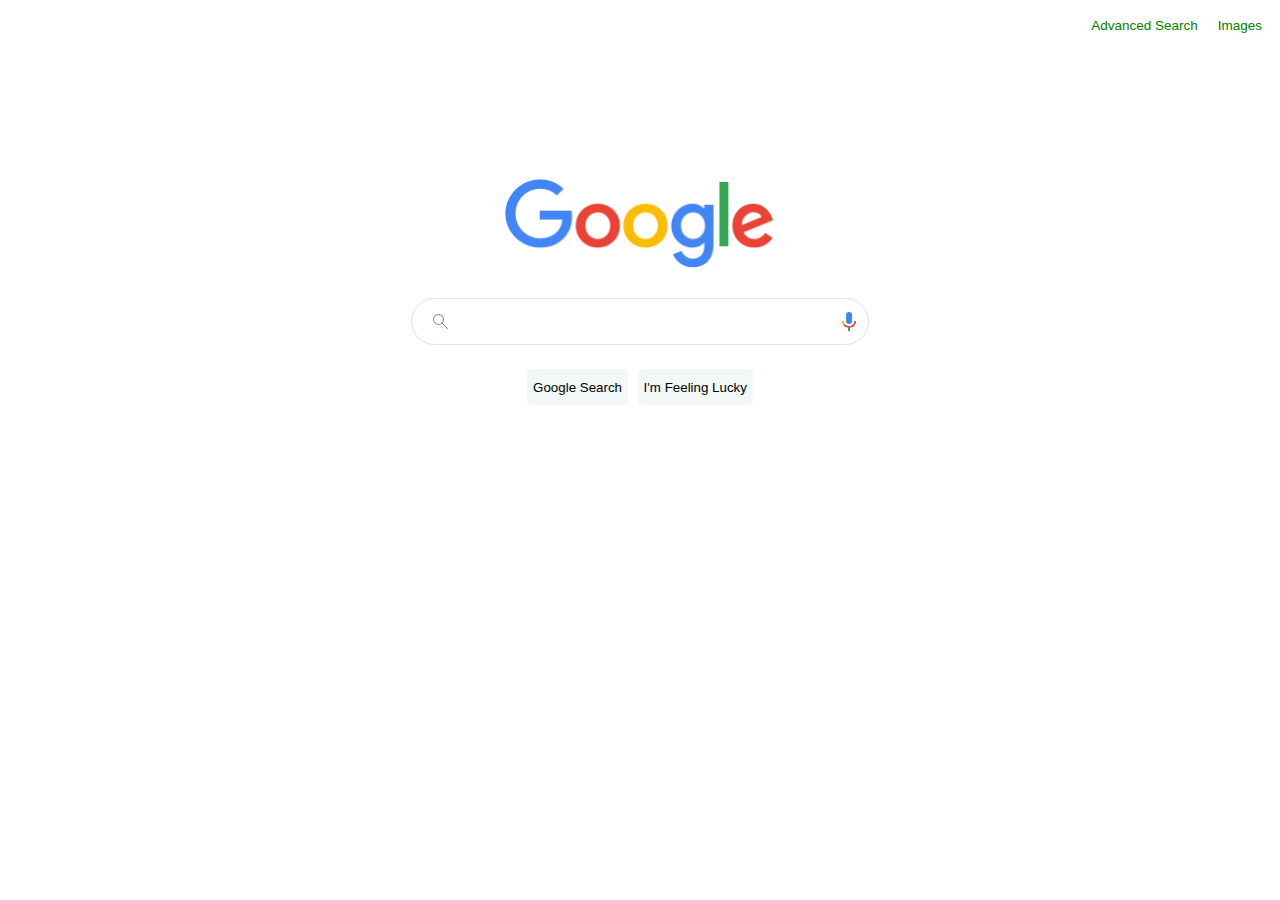
<file: Google search/index.html>
<!DOCTYPE html>
<html lang="en">

<head>
    <meta charset="UTF-8">
    <meta http-equiv="X-UA-Compatible" content="IE=edge">
    <meta name="viewport" content="width=device-width, initial-scale=1.0">
    <title>Google</title>
    <link rel="stylesheet" href="css/index.css">
    <link rel="icon" href="images/search.png">
</head>

<body>

    <div class="main">

        <div class="head">

            <div class="links">
                <a href="advanced.html">Advanced Search</a>
            </div>

            <div class="links">
                <a href="image-search.html">Images</a>
            </div>

        </div>

        <div class="logo">
            <div id="logo">
                <img src="images/google_logo.png" alt="logo" width="270px" height="auto">
            </div>
        </div>


        <form action="https://google.com/search">

            <div class="search">

                <div class="search-1">

                    <div class="search-2">

                        <div class="scan">


                            <svg id="search" height="21" viewBox="0 0 21 21" width="21"
                                xmlns="http://www.w3.org/2000/svg">
                                <g fill="none" fill-rule="evenodd" stroke="#808080" stroke-linecap="round"
                                    stroke-linejoin="round">
                                    <circle cx="8.5" cy="8.5" r="5" />
                                    <path d="m17.571 17.5-5.571-5.5" />
                                </g>
                            </svg>

                        </div>

                        <div class="search-field">

                            <input type="text" name="q" class="google-search">
                        </div>

                        <div class="mic">

                            <img src="images/micicon.png" alt="" width="24px" height="24px" id="voice"
                                title="Search by voice">

                        </div>

                    </div>

                </div>

            </div>

            <div class="button">

                <div class="search-btn">

                    <input type="submit" value="Google Search" class="btn">

                </div>

                <div class="search-btn">
                    <input type="submit" value="I'm Feeling Lucky" class="btn" name="btnI">
                </div>

            </div>
    </div>

    </form>
</body>

</html>
</file>
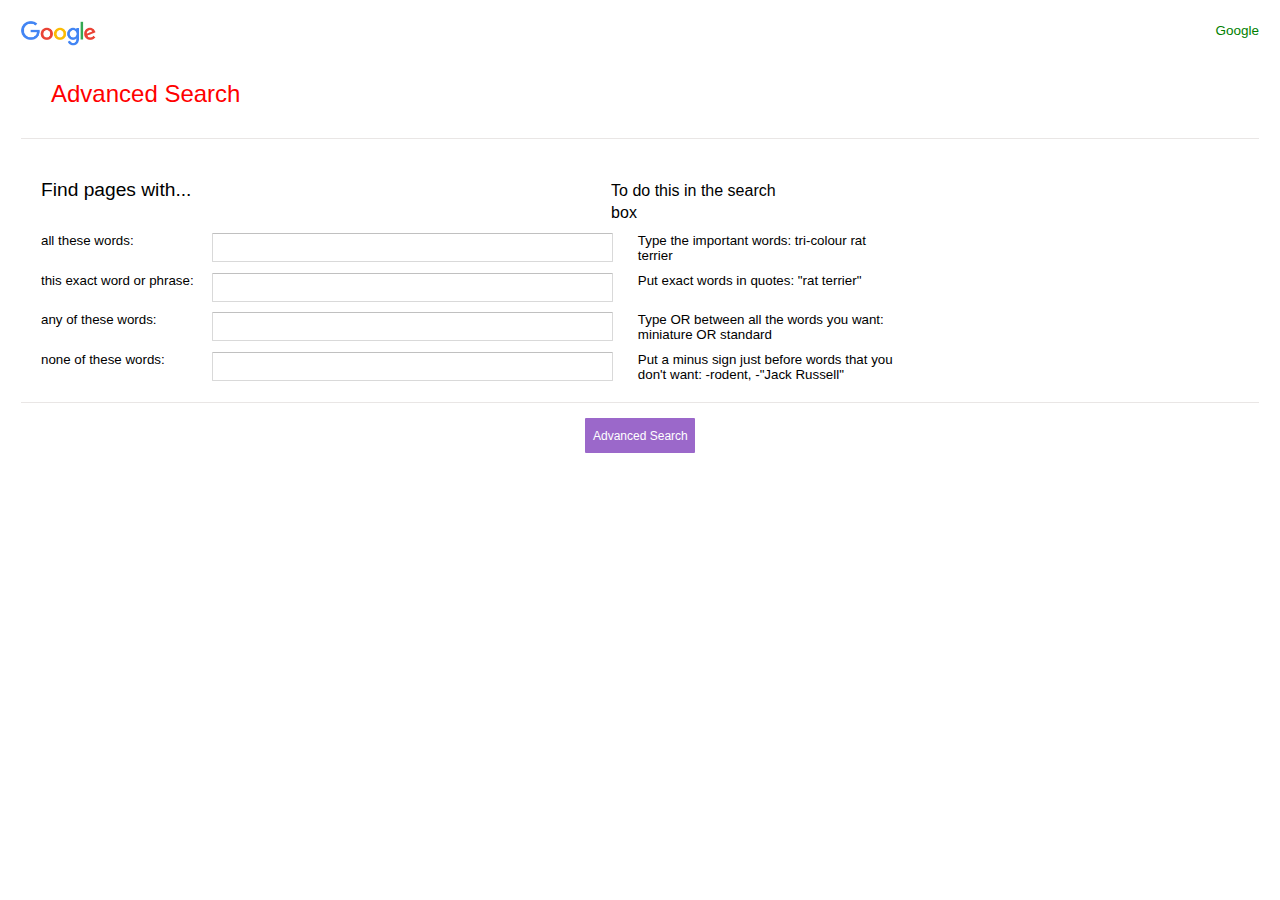
<file: Google search/advanced.html>
<!DOCTYPE html>
<html lang="en">

<head>
    <meta charset="UTF-8">
    <meta http-equiv="X-UA-Compatible" content="IE=edge">
    <meta name="viewport" content="width=device-width, initial-scale=1.0">
    <title>Google | Advanced Search</title>
    <link rel="stylesheet" href="css/advanced.css">
    <link rel="icon" href="images/search.png">
</head>

<body>

    <header class="head">

        <div class="head1">
            <a href="index.html"><img src="images/google_logo.png" width="75px" height="25px" alt=""></a>
        </div>


        <div class="head">

            <div class="links">
                <a href="index.html">Google</a>
            </div>

        </div>

    </header>

    <div class="page-title">
        <span>Advanced Search</span>
    </div>

    <div class="line"></div>

    <form action="http://google.com/search">

        <div class="main">

            <div class="main-1">

                <div class="main-1-1">
                    <span>Find pages with...</span>
                </div>

                <div class="main-1-1 left-label"><span style="font-size: 1rem;">To do this in the search box</span>
                </div>
            </div>

            <div class="main-1 main-fonts">
                <div class="main-1-1 labels">
                    <label for="label1">all these words:</label>
                </div>
                <div class="main-1-2">
                    <input class="field" value="" id="label1" name="as_q" type="text">
                </div>
                <div class="main-1-3">
                    <span>Type the important words: tri-colour rat terrier</span>
                </div>
            </div>

            <div class="main-1 main-fonts">
                <div class="main-1-1 labels">
                    <label for="label2">this exact word or phrase:</label>
                </div class="main-1-1">
                <div class="main-1-2">
                    <input class="field" value="" id="label2" name="as_epq" type="text">
                </div>
                <div class="main-1-3">
                    <span>Put exact words in quotes: "rat terrier"</span>
                </div>
            </div>

            <div class="main-1 main-fonts">
                <div class="main-1-1 labels">
                    <label for="label3">any of these words:</label>
                </div>
                <div class="main-1-2">
                    <input class="field" value="" id="label3" name="as_oq" type="text">
                </div>
                <div class="main-1-3">
                    <span>Type OR between all the words you want: miniature OR standard</span>
                </div>
            </div>

            <div class="main-1 main-fonts">

                <div class="main-1-1 labels">
                    <label for="label4">none of these words:</label>
                </div>

                <div class="main-1-2">
                    <input class="field" value="" id="label4" name="as_eq" type="text">
                </div>

                <div class="main-1-3">
                    <span>Put a minus sign just before words that you don't want: -rodent, -"Jack Russell"</span>
                </div>

            </div>

        </div>

        <div class="line2"></div>

        <div class="button">
            <input id="CIGjud" name="tbs" type="hidden" value="">
            <input type="submit" value="Advanced Search" class="submit">
        </div>

    </form>

</body>

</html>
</file>
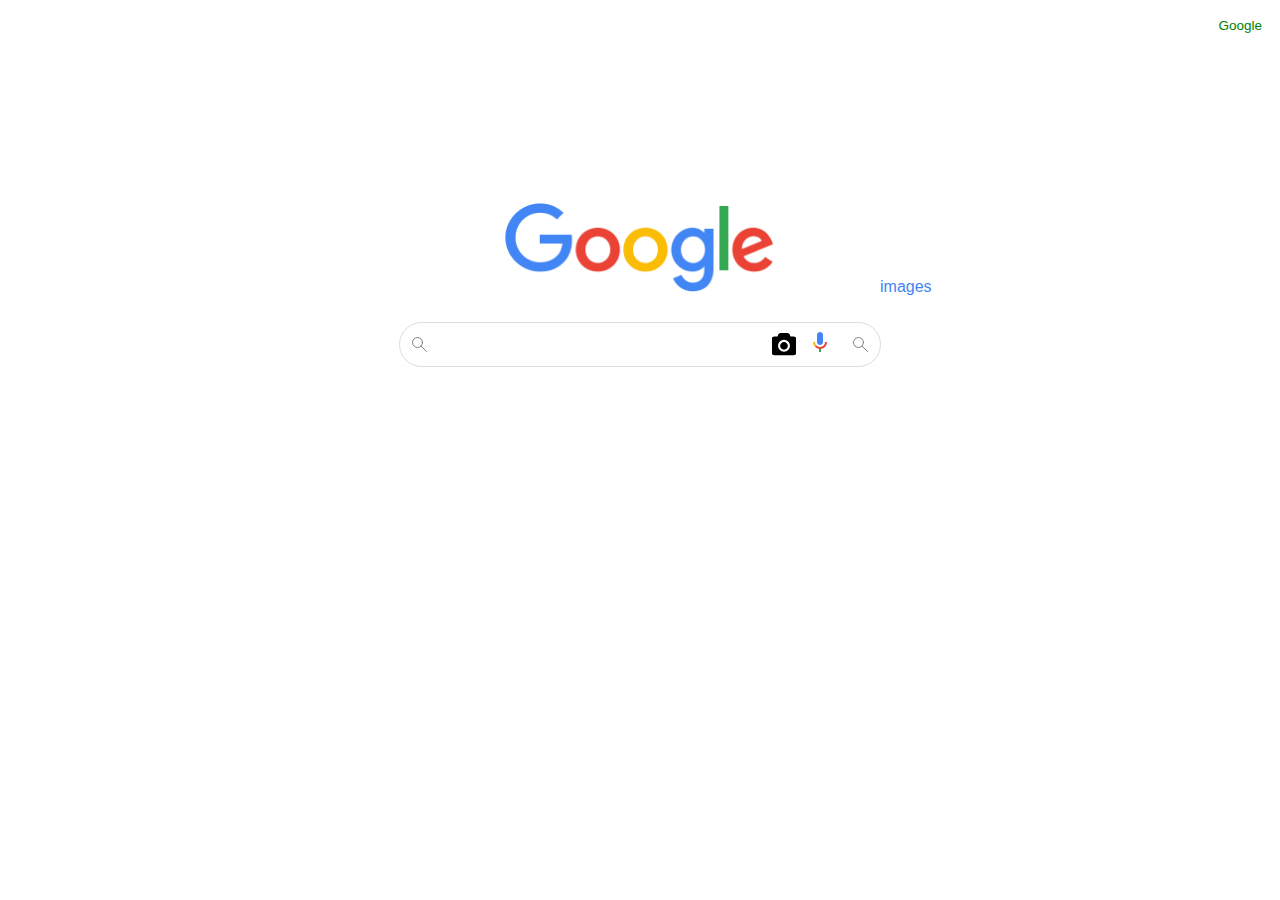
<file: Google search/image-search.html>
<!DOCTYPE html>
<html lang="en">

<head>
    <meta charset="UTF-8">
    <meta http-equiv="X-UA-Compatible" content="IE=edge">
    <meta name="viewport" content="width=device-width, initial-scale=1.0">
    <title>Google | Image Search</title>
    <link rel="stylesheet" href="css/image.css">
    <link rel="icon" href="images/search.png">
</head>

<body>

    <div class="head">

        <div class="links">
            <a href="index.html">Google</a>
        </div>

    </div>


    <div class="logo">
        <div id="logo">
            <img src="images/google-image.png" alt="logo" width="270px" height="auto">
            <span class="T8VaVe">images</span>
        </div>
    </div>
    <div class="main">

        <form action="https://google.com/search" id="fsta" name="t" method="GET" role="search">

            <div class="search middle">

                <div class="scan">

                    <svg id="search" height="21" viewBox="0 0 21 21" width="21" xmlns="http://www.w3.org/2000/svg">
                        <g fill="none" fill-rule="evenodd" stroke="#808080" stroke-linecap="round"
                            stroke-linejoin="round">
                            <circle cx="8.5" cy="8.5" r="5" />
                            <path d="m17.571 17.5-5.571-5.5" />
                        </g>
                    </svg>

                </div>


                <div class="search-field">
                    <input type="hidden" name="tbm" value="isch" />
                    <input type="text" name="q" data-ved="0ahUKEwi9-L6s8Kn0AhWUxIsBHeSYAUkQ39UDCAM">
                </div>


                <div class="mic">
                    <svg width="24" height="24" viewBox="0 0 1792 1792" xmlns="http://www.w3.org/2000/svg">
                        <path
                            d="M896 672q119 0 203.5 84.5t84.5 203.5-84.5 203.5-203.5 84.5-203.5-84.5-84.5-203.5 84.5-203.5 203.5-84.5zm704-416q106 0 181 75t75 181v896q0 106-75 181t-181 75h-1408q-106 0-181-75t-75-181v-896q0-106 75-181t181-75h224l51-136q19-49 69.5-84.5t103.5-35.5h512q53 0 103.5 35.5t69.5 84.5l51 136h224zm-704 1152q185 0 316.5-131.5t131.5-316.5-131.5-316.5-316.5-131.5-316.5 131.5-131.5 316.5 131.5 316.5 316.5 131.5z" />
                    </svg>
                </div>


                <div class="mic-2">
                    <svg class="goxjub" focusable="false" viewBox="0 0 30 30" height="30" width="30"
                        xmlns="http://www.w3.org/2000/svg" data-iml="1637254574847">
                        <path fill="#4285f4"
                            d="m12 15c1.66 0 3-1.31 3-2.97v-7.02c0-1.66-1.34-3.01-3-3.01s-3 1.34-3 3.01v7.02c0 1.66 1.34 2.97 3 2.97z">
                        </path>
                        <path fill="#34a853" d="m11 18.08h2v3.92h-2z"></path>
                        <path fill="#fbbc05"
                            d="m7.05 16.87c-1.27-1.33-2.05-2.83-2.05-4.87h2c0 1.45 0.56 2.42 1.47 3.38v0.32l-1.15 1.18z">
                        </path>
                        <path fill="#ea4335"
                            d="m12 16.93a4.97 5.25 0 0 1 -3.54 -1.55l-1.41 1.49c1.26 1.34 3.02 2.13 4.95 2.13 3.87 0 6.99-2.92 6.99-7h-1.99c0 2.92-2.24 4.93-5 4.93z">
                        </path>
                    </svg>
                </div>


                <div class="mic">
                    <svg id="search" height="21" viewBox="0 0 21 21" width="21" xmlns="http://www.w3.org/2000/svg">
                        <g fill="none" fill-rule="evenodd" stroke="#808080" stroke-linecap="round"
                            stroke-linejoin="round">
                            <circle cx="8.5" cy="8.5" r="5" />
                            <path d="m17.571 17.5-5.571-5.5" />
                        </g>
                    </svg>
                </div>
            </div>
        </form>
    </div>
</body>

</html>
</file>
<file: Google search/css/index.css>
body {
    font-family: 'Gill Sans', 'Gill Sans MT', Calibri, 'Trebuchet MS', sans-serif;
}

.main {
    display: flex;
    flex-direction: column;
}

.head {
    display: flex;
    justify-content: right;
    font-size: 13.5px;
}

.links {
    margin: 10px;
}


.head a {
    text-decoration: none;
    color: green;   
}

.head a:hover {
    text-decoration: underline;
}


/*The Logo Styles*/

.logo {
    display: flex;
   justify-content: center;
    margin-top: 8.5rem;

}

#logo {
    width: fit-content;
}

/*Search Styles*/

.search {
    display: flex;
    flex-wrap: nowrap;
    justify-content: center;
    margin-top: 1.5rem;
}

.search-1 {
    border: 1px solid #dfe1e5;
    border-radius: 2.5rem;
    width: 36%;
    height: 45px;
    box-shadow: none;
    display: flex;
    justify-content: center;
}

.search-2 {
    display: flex;
    justify-content: space-between;
    width: 100%;
    height: 100%;
    padding-left: 0.4rem;
    padding-right: 0.4rem;   
}

.search-1:hover {
    box-shadow: 0.7px 0.7px 0.7px 0.7px rgb(235, 228, 228);
    
}

input {
    border: none;
    width: 100%;
    height: 90%;
    outline: none;
}

.search-field {
    width: 80%;
    height: 95%;
    justify-content: center;
    padding-left: 1rem;
    padding-right: 1rem;
}

.scan {
    display: flex;
    justify-content: center;
    align-self: center;
    width: 10%;
}

.mic {
    align-self: center;
    display: flex;
    justify-content: center;
    width: 33.33;
}

#voice:hover {
    cursor: pointer;
}



/* Buttons under search designs */

.button {
    display: flex;
    height: 2.5rem;
    border: none;
    justify-content: center;
    margin: 1.5rem;

}

.search-btn {
    height: 100%;
    display: flex;
    justify-content: center;
    border: none;
}

.btn {
    border: none;
    margin: 0 0.3rem 0 0.3rem;
    background-color: rgb(242, 247, 247);
    border-radius: 0.2rem;
    cursor: pointer;
}
</file>
<file: Google search/css/advanced.css>
body {
    display: flex;
    flex-direction: column;
    padding: 13px;
    font-family: 'Gill Sans', 'Gill Sans MT', Calibri, 'Trebuchet MS', sans-serif;
}

header {
    display: flex;
    justify-content: space-between;
}

.head3 {
    display: flex;
    justify-content: space-between;
    width: 70px;
}

.links a {
    font-size: 13.5px;
    text-decoration: none;
    color: green;
}

.apps {
    margin-top: 3px;
}

.page-title {
    margin: 30px;
    font-size:x-large;
    font-family: 'Gill Sans', 'Gill Sans MT', Calibri, 'Trebuchet MS', sans-serif;
    color: red;
}

.line {
    height: 1px;
    background-color: rgb(233, 230, 229);
    width: 100%;
}

.main {
    display: flex;
    flex-direction: column;
    margin-top: 35px;
    margin-left: 20px;
}

.main-1 {
    display: flex;
    width: 70%;
    justify-content: space-between;
    font-size: larger;
    margin: 5px 0 5px 0;
}

.main-1-1 {
    width: 20%;
}

.main-1-2 {
    width: 50%;
}

.main-1-3 {
    width: 30%;
}

.main-fonts {
    font-size: smaller;
}

.field {
    width: 90%;
}

.labels {
    width: 20%;
}

.left-label {
    margin-right: 7rem;
}

.mid-tag {
    margin-right: 10px;
    margin-left: 10px;
}

.input {
    width: 40.75%;
    outline: 0.5px;
    outline-color: rgb(189, 184, 184);
}

input {
    border-radius: 1px;
    border: 1px solid #d9d9d9;
    border-top: 1px solid #c0c0c0;
    font-size: 13px;
    height: 25px;
    padding: 1px 8px;
}

.line2 {
    height: 1px;
    background-color: rgb(233, 230, 229);
    width: 100%;
    margin-top: 15px;
}

.submit {
    align-self: center;
    width: 110px;
    background-color: rgb(155, 104, 202);
    color: white;
    height: 35px;
    font-size: 12px;
    border: 0px;
    font-family: 'Gill Sans', 'Gill Sans MT', Calibri, 'Trebuchet MS', sans-serif;
}

.button {
    width: 100%;
    display: flex;
    justify-content: center;
    margin-top: 15px;
}
</file>
<file: Google search/css/image.css>
body {
    font-family: 'Gill Sans', 'Gill Sans MT', Calibri, 'Trebuchet MS', sans-serif;
}

.main {
    display: flex;
    flex-direction: column;
    justify-content: center;
}

.head {
    display: flex;
    justify-content: right;
    font-size: 13.5px;
}

.head a {
    text-decoration: none;
    color: green;   
}

.head a:hover {
    text-decoration: underline;
}

.links {
    margin: 10px;
}

.logo {
    display: flex;
   justify-content: center;
   margin: 10rem 0 0 0rem;
}

.T8VaVe {
    color: #4285f4;
    font: 16px/16px roboto-regular, arial, sans-serif;
    position: absolute;
    top: 279px;
    left: 880px;
    bottom: 0;
    white-space: nowrap;
}


#logo {
    width: fit-content;
}

.search {
    display: flex;
    flex-wrap: nowrap;
    justify-content: center;
    margin-top: 1.5rem;
    border: 1px solid rgb(223, 220, 220);
    height: 35px;
    border-radius: 50px;
    width: 38%;
    height: 43px;
    align-items: center;
}

.search:hover {
    box-shadow: 0.7px 0.7px 0.7px 0.7px rgb(235, 228, 228);
}

.scan {
    width: 8%;
    display: flex;
    justify-content: center;
}

.search-field {
    width: 68%;
    height: 95%;
    display: flex;
    justify-content: center;
}

.mic, .mic-2 {
    width: 8%;
    display: flex;
    justify-content: center;
}

input {
    width: 100%;
    outline: none;
    border: none;
}

form {
    display: flex;
    justify-content: center;
}
</file>
